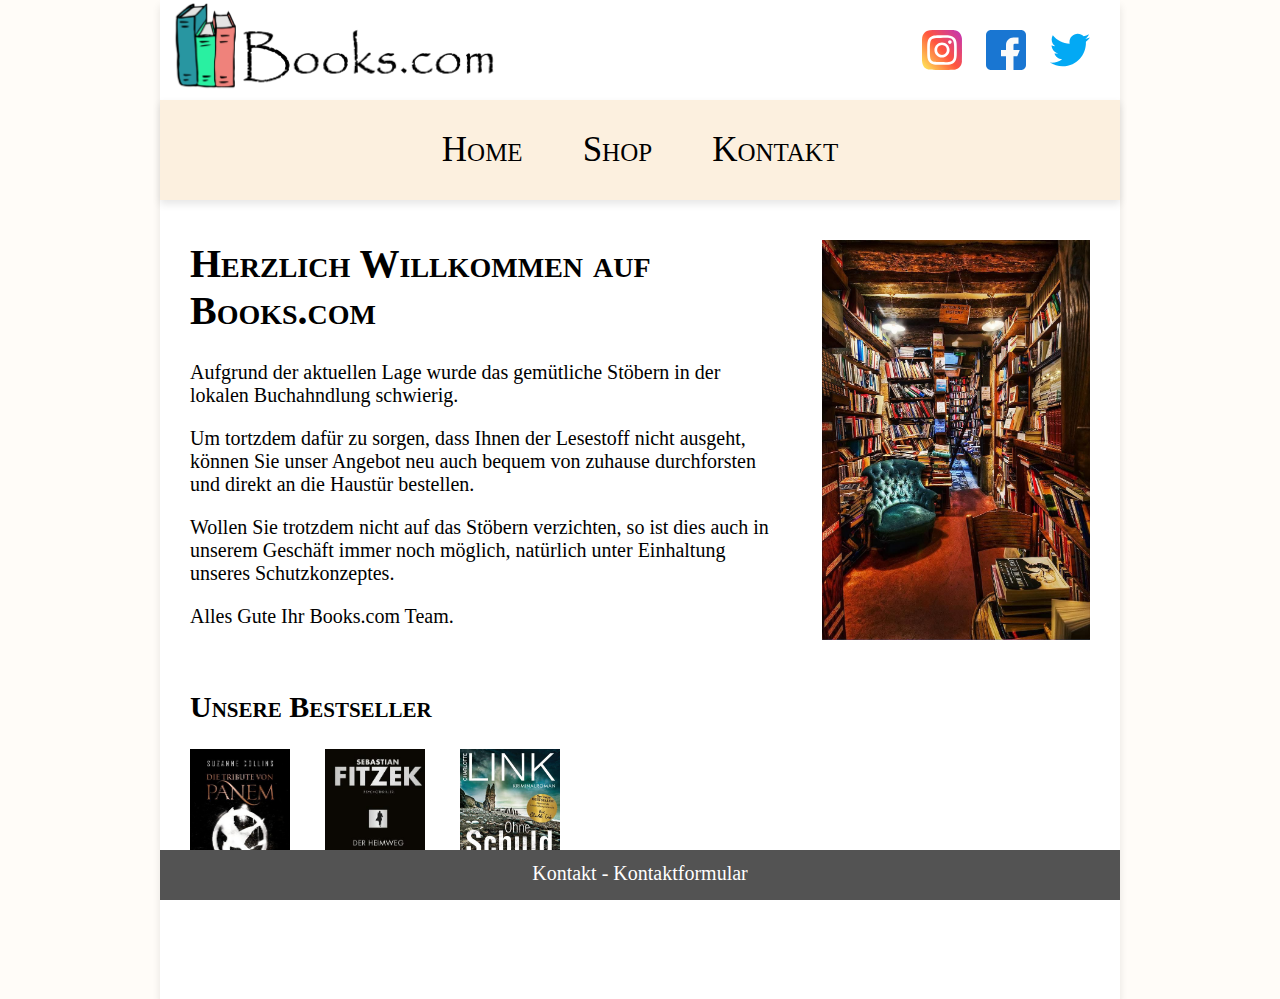
<file: index.html>
<!DOCTYPE html>
<html lang="de">
    <head>
        <!-- Global site tag (gtag.js) - Google Analytics -->
        <script async src="https://www.googletagmanager.com/gtag/js?id=G-BRHD5QHWQ1"></script>
        <script>
            window.dataLayer = window.dataLayer || [];
            function gtag(){dataLayer.push(arguments);}
            gtag('js', new Date());
            gtag('config', 'G-BRHD5QHWQ1');
        </script>


        <title>Books.com - Home</title>
        <link rel="stylesheet" href="./style.css"/>
        <link rel="icon" type="image/png" href="./img/favicon.png" sizes="500x500">

        

        <meta name="viewport" content="width=device-width, initial-scale=1.0">
    </head>
    <body>
        <div class="wrapper">
            <header>
                <div id="logo">
                    <a href="./index.html"><img src="./img/logo.png" alt="Books.com Logo" id="logo-header"></a>
                </div>
               
                <div id="social-media">
                    <a href="https://www.instagram.com" class="social-button"><img src="./img/instagram.svg" alt="Instagram-Icon"></a>
                    <a href="https://www.facebook.com" class="social-button"><img src="./img/facebook.svg" alt="Facebook-Item"></a>
                    <a href="https://www.twitter.com" class="social-button"><img src="./img/twitter.svg" alt="Twitter-Icon"></a>
                </div>
                
                <nav class="navbar">
                    <ul class="menu">
                        <li><a href="./index.html">Home</a></li>
                        <li><a href="./shop.html">Shop</a></li>
                        <li><a href="./contact.html">Kontakt</a></li>
                    </ul>
                </nav>
            </header>
    
            <div class="content">
                <div id="welcome">
                    <img src="./img/bookstore.jpg" alt="Bookstore" id="img-bookstore">
                    <h1>Herzlich Willkommen auf Books.com</h1>
                    <p>Aufgrund der aktuellen Lage wurde das gemütliche Stöbern in der lokalen Buchahndlung schwierig.</p>
                    <p>
                        Um tortzdem dafür zu sorgen, dass Ihnen der Lesestoff nicht ausgeht, können Sie unser Angebot neu 
                        auch bequem von zuhause durchforsten und direkt an die Haustür bestellen.
                    </p>
                    <p>
                        Wollen Sie trotzdem nicht auf das Stöbern verzichten, so ist dies auch in unserem Geschäft immer
                        noch möglich, natürlich unter Einhaltung unseres Schutzkonzeptes.
                    </p>
                    <p> 
                        Alles Gute Ihr Books.com Team.
                    </p>
                </div>
                <div class="bestseller-section">
                    <a href="shop.html"><h2>Unsere Bestseller</h2></a>
                    <div id="bestseller-list">
                        <div class="bestseller">
                            <img src="./img/TributePanem.jpg" alt="Tribute von Panem" class="product-img">
                        </div>
                        <div class="bestseller">
                            <img src="./img/DerHeimweg.jpeg" alt="Der Heimweg" class="product-img">
                        </div>
                        <div class="bestseller">
                            <img src="./img/OhneSchuld.jpeg" alt="Ohne Schuld" class="product-img">
                        </div>
                    </div>
                </div>
            </div>
            
            <footer>
                <div id="footerlinks">
                    <a href="contact.html">Kontakt</a> - <a href="contactform.html">Kontaktformular</a>
                </div>
            </footer>            
        </div>

       
        
    </body>
</html>
</file>
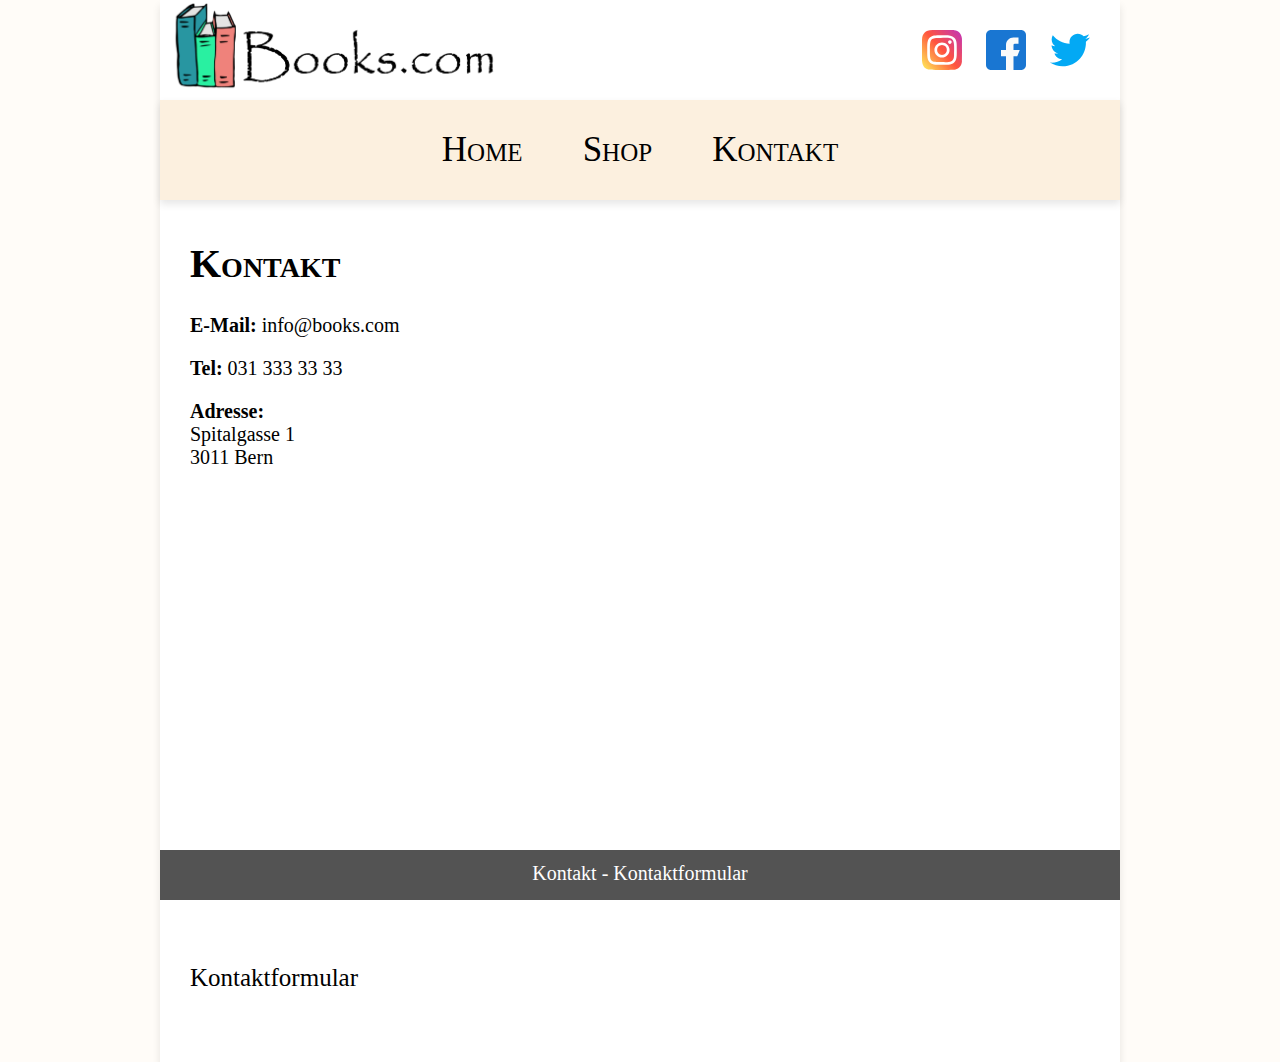
<file: contact.html>
<!DOCTYPE html>
<html lang="de">
    <head>
        <!-- Global site tag (gtag.js) - Google Analytics -->
        <script async src="https://www.googletagmanager.com/gtag/js?id=G-BRHD5QHWQ1"></script>
        <script>
            window.dataLayer = window.dataLayer || [];
            function gtag(){dataLayer.push(arguments);}
            gtag('js', new Date());
            gtag('config', 'G-BRHD5QHWQ1');
        </script>


        <title>Books.com - Kontakt</title>
        <link rel="stylesheet" href="./style.css"/>
        <link rel="icon" type="image/png" href="./img/favicon.png" sizes="500x500">
        <meta name="viewport" content="width=device-width, initial-scale=1.0">
    </head>
    <body>
        <div class="wrapper">
            <header>
                <div id="logo">
                    <a href="./index.html"><img src="./img/logo.png" alt="Books.com Logo" id="logo-header"></a>
                </div>
               
                <div id="social-media">
                    <a href="https://www.instagram.com" class="social-button"><img src="./img/instagram.svg" alt="Instagram-Icon"></a>
                    <a href="https://www.facebook.com" class="social-button"><img src="./img/facebook.svg" alt="Facebook-Item"></a>
                    <a href="https://www.twitter.com" class="social-button"><img src="./img/twitter.svg" alt="Twitter-Icon"></a>
                </div>
                
                <nav class="navbar">
                    <ul class="menu">
                        <li><a href="./index.html">Home</a></li>
                        <li><a href="./shop.html">Shop</a></li>
                        <li><a href="./contact.html">Kontakt</a></li>
                    </ul>
                </nav>
            </header>
            <div class="content">
                <h1>Kontakt</h1>
                <p><b>E-Mail:</b> <a href="mailto:info@books.com">info@books.com</a></p>
                <p><b>Tel:</b> <a href="tel:0313333333">031 333 33 33</a></p>
                <p>
                    <b>Adresse:</b><br>
                    Spitalgasse 1 <br>
                    3011 Bern
                </p>
                <iframe src="https://www.google.com/maps/embed?pb=!1m18!1m12!1m3!1d2723.6994026692296!2d7.440972715607763!3d46.94794677914641!2m3!1f0!2f0!3f0!3m2!1i1024!2i768!4f13.1!3m3!1m2!1s0x478e39c74c855759%3A0x50f97abd387cb4d1!2sSpitalgasse%201%2C%203011%20Bern!5e0!3m2!1sde!2sch!4v1606729107355!5m2!1sde!2sch" id="maps-insert" allowfullscreen="" aria-hidden="false" tabindex="0"></iframe>
                
                <p><a href="contactform.html" id="contactformlink">Kontaktformular</a></p>
            </div>

            <footer>
                <div id="footerlinks">
                    <a href="contact.html">Kontakt</a> - <a href="contactform.html">Kontaktformular</a>
                </div>
            </footer> 
        </div>
        
    </body>
</html>
</file>
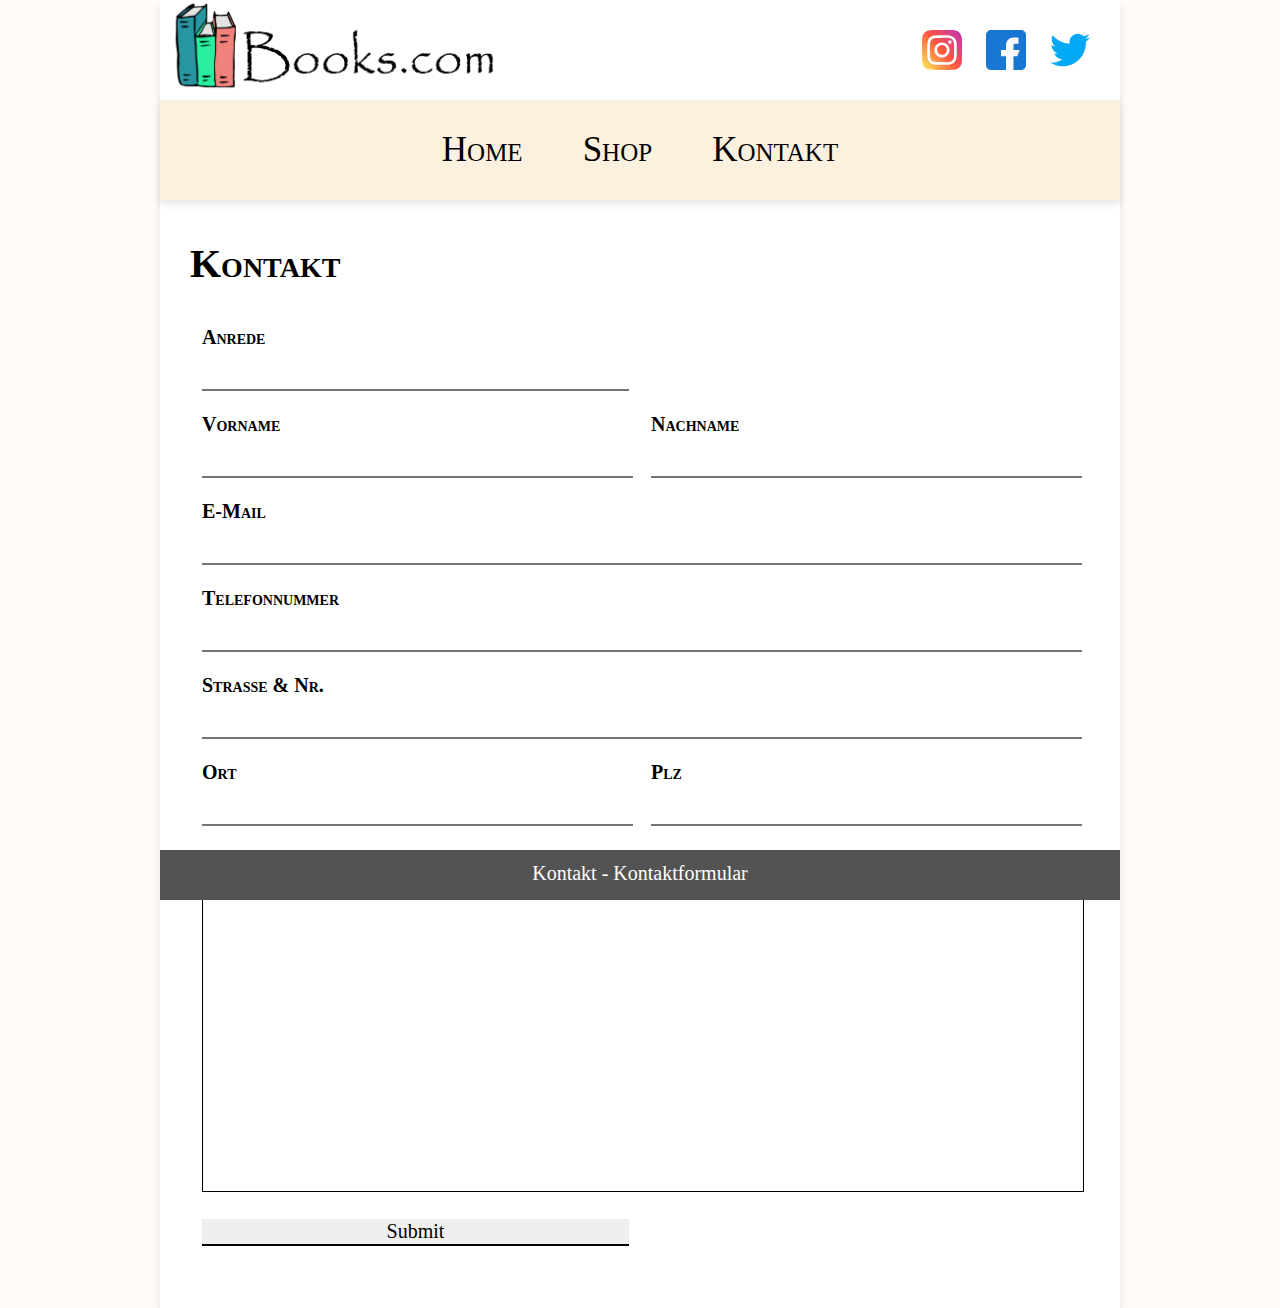
<file: contactform.html>
<!DOCTYPE html>
<html lang="de">
    <head>
        <!-- Global site tag (gtag.js) - Google Analytics -->
        <script async src="https://www.googletagmanager.com/gtag/js?id=G-BRHD5QHWQ1"></script>
        <script>
            window.dataLayer = window.dataLayer || [];
            function gtag(){dataLayer.push(arguments);}
            gtag('js', new Date());
            gtag('config', 'G-BRHD5QHWQ1');
        </script>

        
        <title>Books.com - Kontaktformular</title>
        <link rel="stylesheet" href="./style.css"/>
        <link rel="icon" type="image/png" href="./img/favicon.png" sizes="500x500">
        <meta name="viewport" content="width=device-width, initial-scale=1.0">
    </head>
    <body>
        <div class="wrapper">
            <header>
                <div id="logo">
                    <a href="./index.html"><img src="./img/logo.png" alt="Books.com Logo" id="logo-header"></a>
                </div>
               
                <div id="social-media">
                    <a href="https://www.instagram.com" class="social-button"><img src="./img/instagram.svg" alt="Instagram-Icon"></a>
                    <a href="https://www.facebook.com" class="social-button"><img src="./img/facebook.svg" alt="Facebook-Item"></a>
                    <a href="https://www.twitter.com" class="social-button"><img src="./img/twitter.svg" alt="Twitter-Icon"></a>
                </div>
                
                <nav class="navbar">
                    <ul class="menu">
                        <li><a href="./index.html">Home</a></li>
                        <li><a href="./shop.html">Shop</a></li>
                        <li><a href="./contact.html">Kontakt</a></li>
                    </ul>
                </nav>
            </header>
            <div class="content">
                <h1>Kontakt</h1>
                <form method="post" action="mailto:info@books.com">
                    <table class="contactForm">
                        <tr>
                            <td>
                                <label for="title">Anrede</label>
                                <input type="search" list="titles" id="title">
                                <datalist id="titles">
                                    <option value="Frau">Frau</option>
                                    <option value="Herr">Herr</option>
                                </datalist>
                            </td>
                            
                        </tr>
                        <tr>
                            <td>
                                <label for="prename">Vorname</label>
                                <input type="text" id="prename">
                            </td>
                            <td>
                                <label for="lastname">Nachname</label>
                                <input type="text" id="lastname">
                            </td>
                        </tr>
                        <tr>
                            <td colspan="2">
                                <label for="email">E-Mail</label>
                                <input type="email" id="email">
                            </td>
                        </tr>
                        <tr>
                            <td colspan="2">
                                <label for="tel">Telefonnummer</label>
                                <input type="tel" id="tel">
                            </td>
                        </tr>
                        <tr>
                            <td colspan="2">
                                <label for="street">Strasse & Nr.</label>
                                <input type="text" id="street">
                            </td>
                        </tr>
                        <tr>
                            <td>
                                <label for="city">Ort</label>
                                <input type="text" id="city">
                            </td>
                            <td id="plzCol">
                                <label for="plz">Plz</label>
                                <input type="number" id="plz">
                            </td>
                        </tr>
                        <tr>
                            <td colspan="2">
                                <label for="comment">Ihre Nachricht</label>
                                <textarea id="comment"></textarea>
                            </td>
                        </tr>
                        <tr>
                            <td>
                                <input type="submit" id="submit">
                            </td>
                        </tr>
                    </table>
                </form>
            </div>
            <footer>
                <div id="footerlinks">
                    <a href="contact.html">Kontakt</a> - <a href="contactform.html">Kontaktformular</a>
                </div>
            </footer> 
        </div>
        
    </body>
</html>
</file>
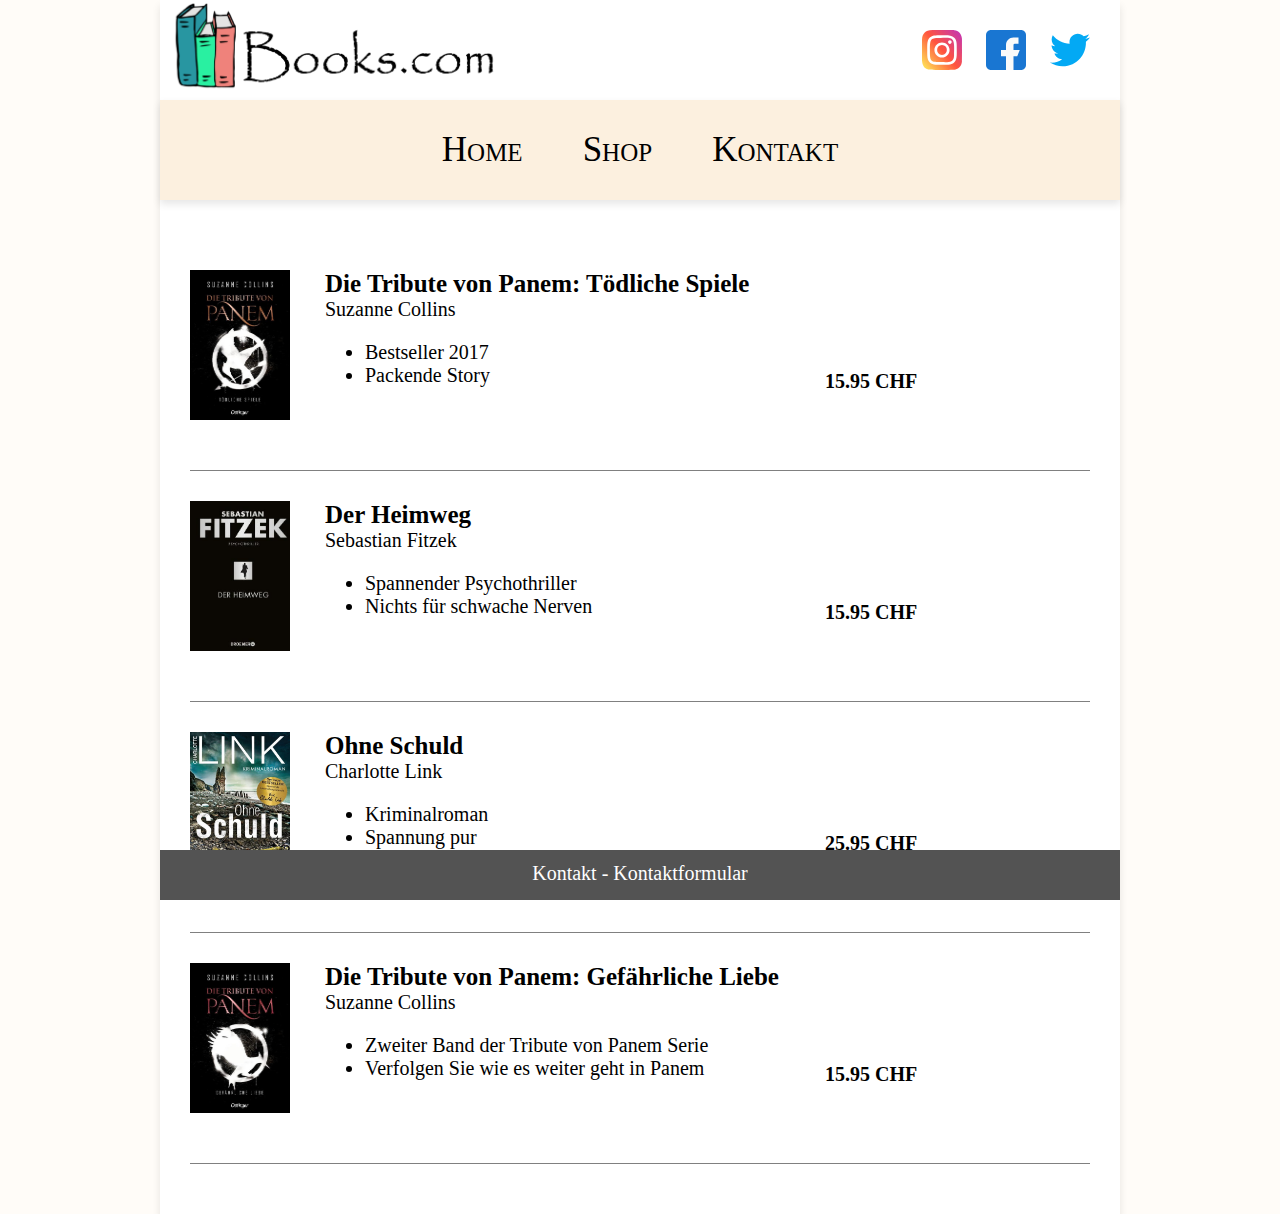
<file: shop.html>
<!DOCTYPE html>
<html lang="de">
    <head>
        <!-- Global site tag (gtag.js) - Google Analytics -->
        <script async src="https://www.googletagmanager.com/gtag/js?id=G-BRHD5QHWQ1"></script>
        <script>
            window.dataLayer = window.dataLayer || [];
            function gtag(){dataLayer.push(arguments);}
            gtag('js', new Date());
            gtag('config', 'G-BRHD5QHWQ1');
        </script>


        <title>Books.com - Shop</title>
        <link rel="stylesheet" href="./style.css"/>
        <link rel="icon" type="image/png" href="./img/favicon.png" sizes="500x500">
        <meta name="viewport" content="width=device-width, initial-scale=1.0">
    </head>
    <body>
        <div class="wrapper">
            <header>
                <div id="logo">
                    <a href="./index.html"><img src="./img/logo.png" alt="Books.com Logo" id="logo-header"></a>
                </div>
               
                <div id="social-media">
                    <a href="https://www.instagram.com" class="social-button"><img src="./img/instagram.svg" alt="Instagram-Icon"></a>
                    <a href="https://www.facebook.com" class="social-button"><img src="./img/facebook.svg" alt="Facebook-Item"></a>
                    <a href="https://www.twitter.com" class="social-button"><img src="./img/twitter.svg" alt="Twitter-Icon"></a>
                </div>
                
                <nav class="navbar">
                    <ul class="menu">
                        <li><a href="./index.html">Home</a></li>
                        <li><a href="./shop.html">Shop</a></li>
                        <li><a href="./contact.html">Kontakt</a></li>
                    </ul>
                </nav>
            </header>
            <div class="content">
                <div class="shop-item">
                    <img src="./img/TributePanem.jpg" alt="Tribute von Panem" class="product-img">
                    <div class="product-description">
                        <div class="product-title">Die Tribute von Panem: Tödliche Spiele</div>
                        <div class="product-author">Suzanne Collins</div>
                        <div class="product-list">
                            <ul>
                                <li>Bestseller 2017</li>
                                <li>Packende Story</li>
                            </ul>
                        </div>
                    </div>
                    <div class="price">15.95 CHF</div>
                </div>

                <div class="shop-item">
                    <img src="./img/DerHeimweg.jpeg" alt="Der Heimweg" class="product-img">
                    <div class="product-description">
                        <div class="product-title">Der Heimweg</div>
                        <div class="product-author">Sebastian Fitzek</div>
                        <div class="product-list">
                            <ul>
                                <li>Spannender Psychothriller</li>
                                <li>Nichts für schwache Nerven</li>
                            </ul>
                        </div>
                    </div>
                    <div class="price">15.95 CHF</div>
                </div>

                <div class="shop-item">
                    <img src="./img/OhneSchuld.jpeg" alt="Ohne Schuld" class="product-img">
                    <div class="product-description">
                        <div class="product-title">Ohne Schuld</div>
                        <div class="product-author">Charlotte Link</div>
                        <div class="product-list">
                            <ul>
                                <li>Kriminalroman</li>
                                <li>Spannung pur</li>
                            </ul>
                        </div>
                    </div>
                    <div class="price">25.95 CHF</div>
                </div>

                <div class="shop-item">
                    <img src="./img/TributePanem2.jpeg" alt="Tribute von Panem" class="product-img">
                    <div class="product-description">
                        <div class="product-title">Die Tribute von Panem: Gefährliche Liebe</div>
                        <div class="product-author">Suzanne Collins</div>
                        <div class="product-list">
                            <ul>
                                <li>Zweiter Band der Tribute von Panem Serie</li>
                                <li>Verfolgen Sie wie es weiter geht in Panem</li>
                            </ul>
                        </div>
                    </div>
                    <div class="price">15.95 CHF</div>
                </div>
            </div>
            <footer>
                <div id="footerlinks">
                    <a href="contact.html">Kontakt</a> - <a href="contactform.html">Kontaktformular</a>
                </div>
            </footer> 
        </div>
        
    </body>
</html>
</file>
<file: style.css>
body {
    margin: 0;
    
    font-family: 'Times New Roman', Times, serif; 

    background-color: rgb(255, 252, 248);
}


.wrapper {
    background-color: white;
    margin: auto;
    width: 50%;
    min-height: 100vh;
    box-shadow: 0 6px 8px 0 rgba(0, 0, 0, 0.1);}

header {
    display: block;
    margin: 0;
    padding: 0;
    width:100%;
    height: 200px;
}

#logo {
    float: left;
    height: 100px;
}

#logo-header {
    height: 100px;
}

#social-media {
    float:right;
    margin-right: 20px;
    margin-top: 30px;
    margin-bottom: 10px;
    height: 40px;
}

.navbar {
    background-color: rgb(252, 240, 223);
    display: grid;
    width: 100%;
    top: 100px;
    height: 100px;
    box-shadow: 0 4px 8px 0 rgba(0, 0, 0, 0.1);
}

.navbar ul {
    display: block;
    list-style-type: none;
    margin: auto;
    left: 0;
    right: 0;
    padding: 0;
    width: fit-content;
    
  }
  
.navbar li {
    float: left;
}
  
.navbar a {
    font-size: 35px;
    font-variant: small-caps;
    color: black;
    display: block;
    padding: 30px;
    text-decoration: none;
}

.navbar a:hover {
    color: darkblue;
}


/* Content */
.content {
    margin-top: 20px;
    margin-bottom: auto;
    height: fit-content;
    font-size: 20px;
    padding: 20px 30px 50px;
}

.content h1 {
    margin-top: 0;
    font-variant: small-caps;
}

.content a{
    text-decoration: none;
    color: black;
}

.content a:hover {
    color: darkblue;
}




.shop-item {
    display: block;
    width: 100%;
    height: 200px;
    margin-top: 30px;
    border-bottom: 1px gray solid;
}

.product-img {
    float: left;
    height: 150px;
    width: 100px;
}

.product-description {
    width: 500px;
    float: left;
    margin-top: 0;
    margin-left: 35px;
}

.product-title {
    margin-top: 0;
    font-size: 25px;
    font-weight: bold;
}

.price {
    position: relative;
    font-weight: bold;
    right: 0;
    top: 100px;
}

#img-bookstore {
    display: inline-block;
    float: right;
    height: 400px;
    margin-left: 50px;
}

#welcome {
    min-height: 400px;
}

#contactformlink {
    font: inherit;
    font-size: 25px;
}

#maps-insert {
    width: 600px;
    height: 450px;
    border: 0;
}

.contactForm {
    margin: auto;
    width: 100%;
    
}

.contactForm td {
    padding: 10px 10px;
}

input {
    display: block;
    border-top: 0;
    border-right: 0;
    border-left: 0;
    width: 100%;
    height: 100%;
    font: inherit;
    font-size: 20px;
}

input:focus {
    outline-width: 0;
    border-bottom-color: #0000ff;
}


label {
    display: block;
    font: inherit;
    font-variant: small-caps;
    font-weight: bold;
    margin-bottom: 15px;
}

#comment {
    font: inherit;
    height: 300px;
    border: 1px solid;
    width: 100%;
    resize: none;
}

.bestseller-section {
    font: inherit;
    font-variant: small-caps;
    position: relative;
    margin-top: 50px;
    margin-bottom: 50px;
}

#bestseller-list {
    height: 150px;
}

.bestseller {
    float: left;
    height: 150px;
    width: 125px;
    margin-right: 10px;
}

footer {
    display: block;
    position: fixed;
    height: 50px;
    bottom: 0;
    background-color:rgb(83, 83, 83);
    width: inherit;
    color: white;
    text-align: center;
}

#footerlinks {
    margin-top: 12px;
    font-size: 20px;
}

#footerlinks a{
    color: inherit;
    text-decoration: none;
}

#footerlinks a:hover {
    color: gray;
}

/* Social Media Buttons */

.social-button {
    margin: 10px;
    height: 40px;

    
}
.social-button img {
    height: 40px;
}


/* Mediaqueries to make side fullscreen when on small screen */

@media (max-width: 1700px) {
    .wrapper {
        width: 75%;
        margin: auto;
    }
}

 @media (max-width: 1200px) {
     .wrapper {
         width: 100%;
         margin: 0;
     }
 }
</file>
